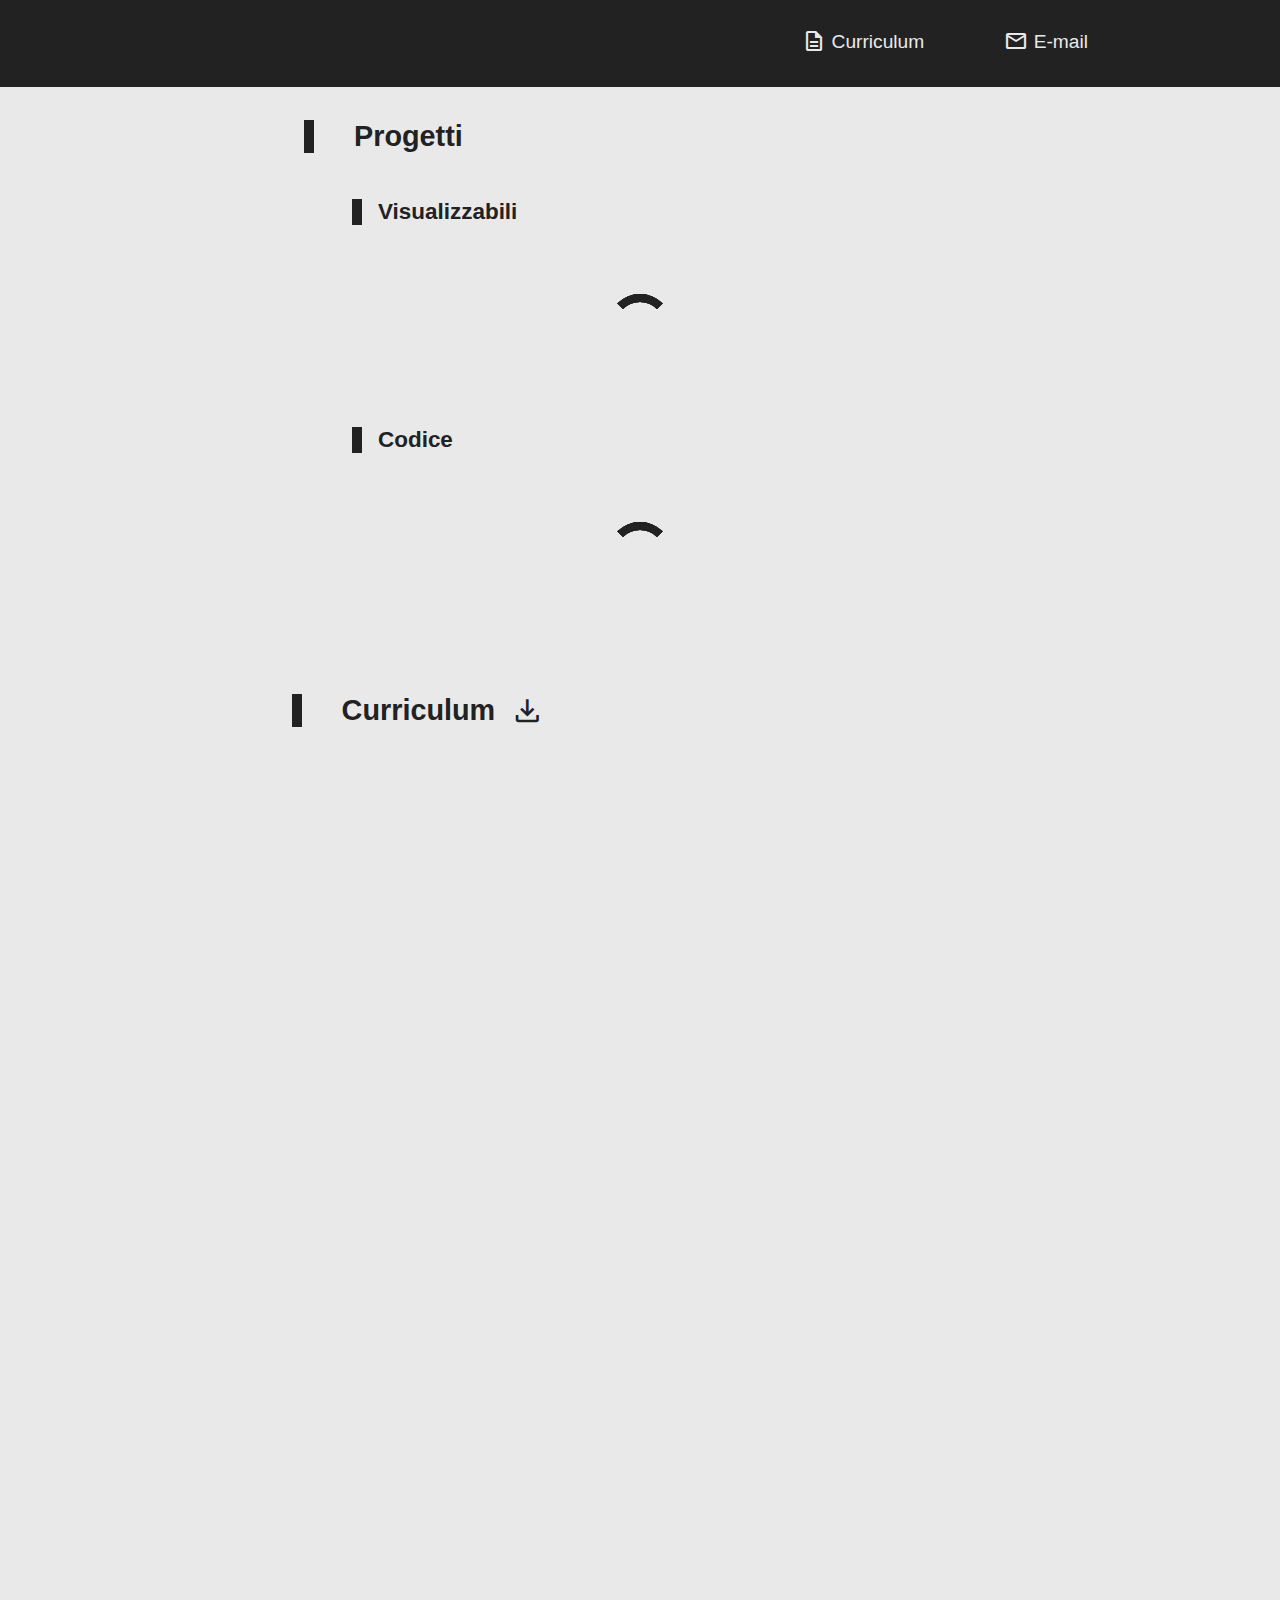
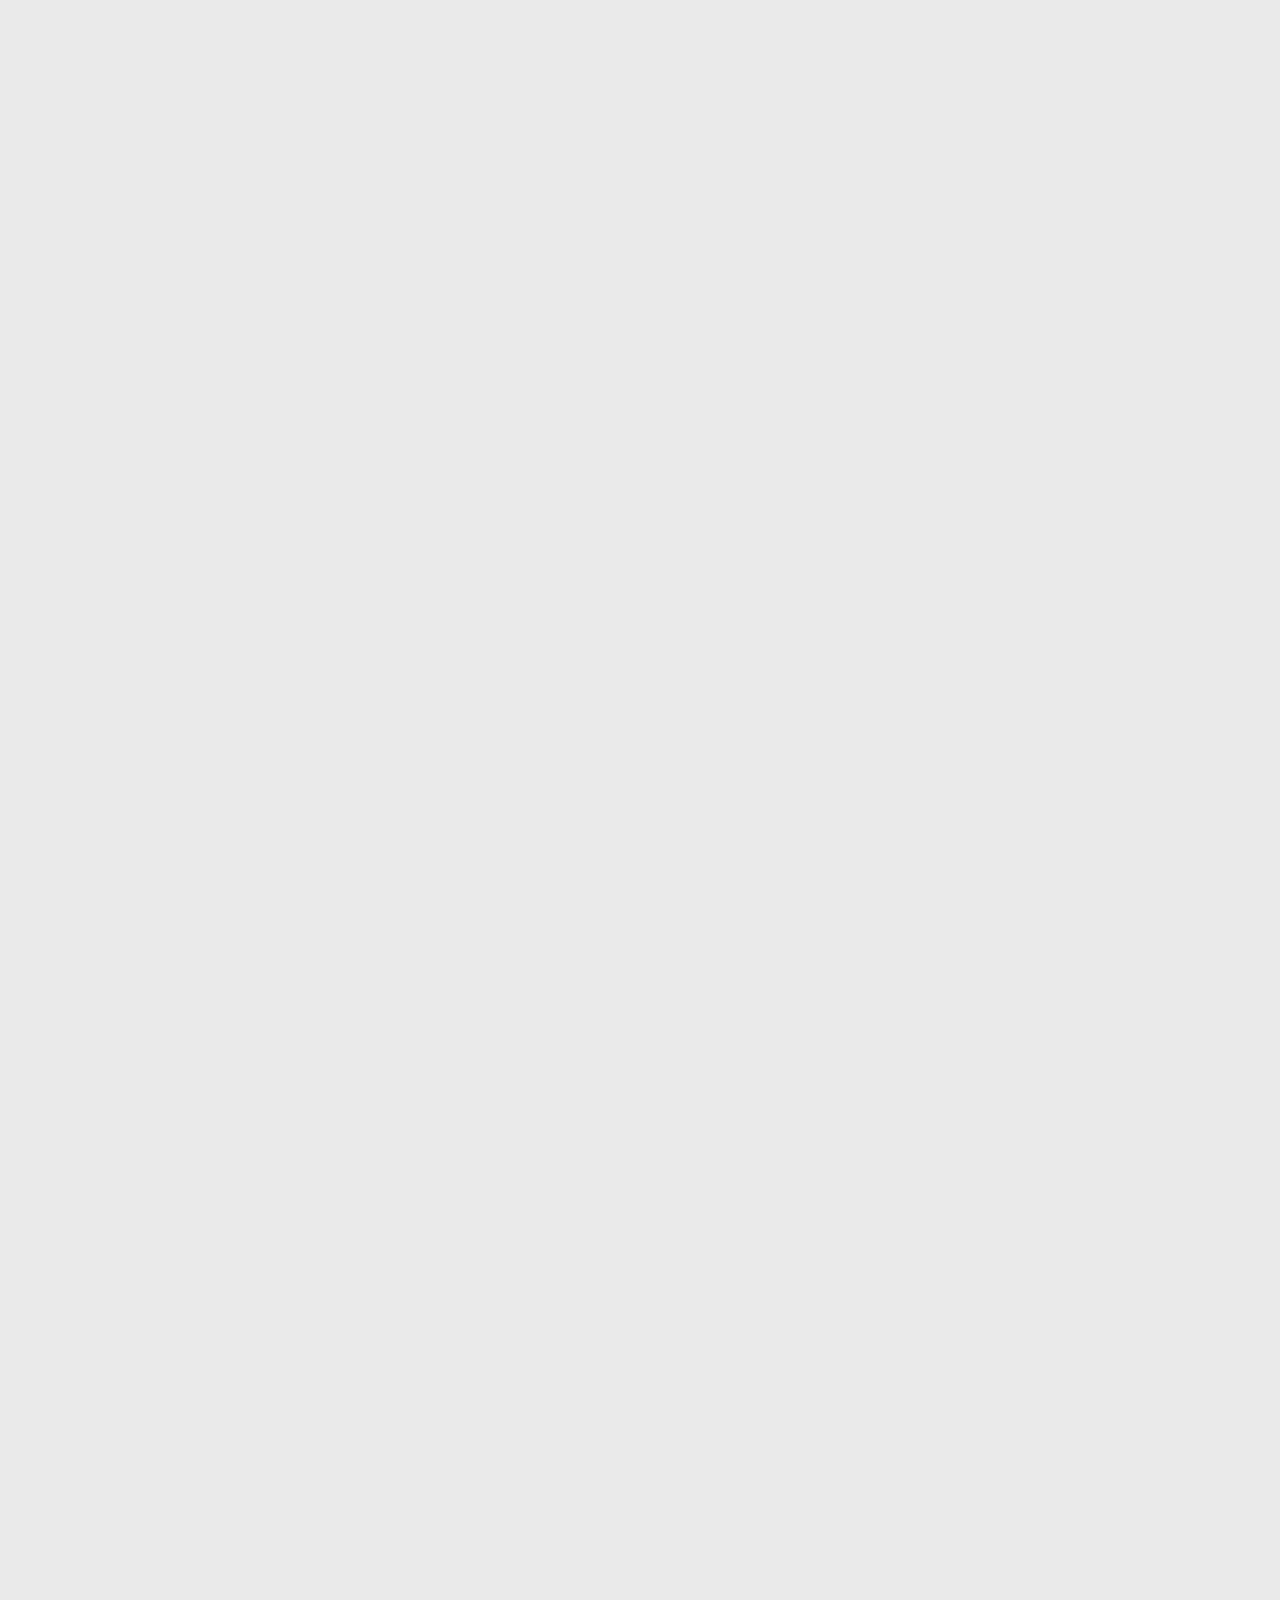
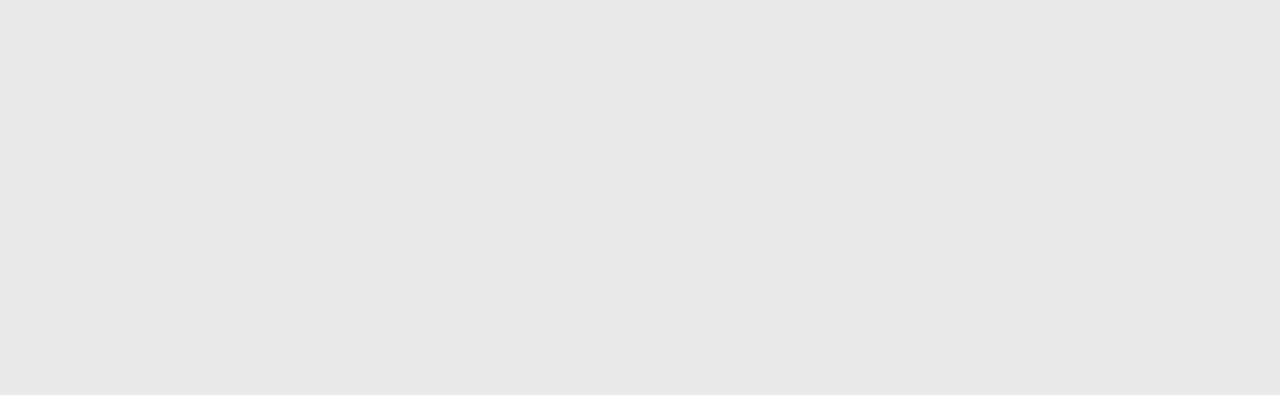
<file: index.html>
<!DOCTYPE html>
<html lang="en">
  <head>
    <meta charset="UTF-8" />
    <meta name="viewport" content="width=device-width, initial-scale=1.0" />
    <title>Francesco Bucci</title>

    <link href="https://fonts.cdnfonts.com/css/apercu-pro" rel="stylesheet" />
    <link rel="stylesheet" href="https://fonts.googleapis.com/css2?family=Material+Symbols+Outlined:opsz,wght,FILL,GRAD@48,400,0,0" />
    <link rel="stylesheet" href="css/loader.css" />
    <link rel="stylesheet" href="css/style.css" />

    <script src="js/repos.js"></script>
    <script src="js/index.js"></script>
    
  </head>
  <body onload="getRepos()">
    <div class="main-container">
      <div class="info-container">
        <a class="curriculum hover-underline-animation" href="#curriculum"><span class="material-symbols-outlined"> description </span><span id="cv"> Curriculum</span> </a>
        <a class="email hover-underline-animation" href="mailto:francesco.bucci99@hotmail.com"> <span class="material-symbols-outlined"> mail </span> <span id="email"> E-mail</span></a>
      </div>
      <div class="projects">
        <h2 class="projects-title"><strong>Progetti</strong></h2>
        <div class="projects-container">
          <div class="viewables">
            <h3 class="viewables-title">Visualizzabili</h3>
            <div class="projects-viewable">
              <!-- Loader -->
              <div class="lds-ring">
                <div></div>
                <div></div>
                <div></div>
                <div></div>
              </div>
              <!-- /Loader -->
            </div>
          </div>
          <div class="code">
            <h3 class="code-title">Codice</h3>
            <div class="projects-code">
              <!-- Loader -->
              <div class="lds-ring">
                <div></div>
                <div></div>
                <div></div>
                <div></div>
              </div>
              <!-- /Loader -->
            </div>
          </div>
        </div>
      </div>
      <div class="pdf-container">
        <h2 id="curriculum" class="pdf-title">
          Curriculum&ensp;
          <a href="files/CV - Francesco Bucci.pdf" download="CV_Francesco_Bucci.pdf">
            <span style="font-size: larger; position: absolute" class="material-symbols-outlined"> download </span>
          </a>
        </h2>
        <iframe src="files/CV - Francesco Bucci.pdf#view=FitH&toolbar=0&navpanes=0" frameborder="0" class="iframe"></iframe>
      </div>
    </div>
    <a href="javascript:scroll(0,0)"><img class="up-icon invisible" src="imgs/up_icon.png" alt="" /></a>
  </body>
</html>
</file>
<file: css/loader.css>
:root {
  --text-color: #222;
}
.lds-ring {
  display: inline-block;
  position: relative;
  width: 80px;
  height: 80px;
}
.lds-ring div {
  box-sizing: border-box;
  display: block;
  position: absolute;
  width: 64px;
  height: 64px;
  margin: 8px;
  border: 8px solid #fff;
  border-radius: 50%;
  animation: lds-ring 1.2s cubic-bezier(0.5, 0, 0.5, 1) infinite;
  border-color: var(--text-color) transparent transparent transparent;
}
.lds-ring div:nth-child(1) {
  animation-delay: -0.45s;
}
.lds-ring div:nth-child(2) {
  animation-delay: -0.3s;
}
.lds-ring div:nth-child(3) {
  animation-delay: -0.15s;
}
@keyframes lds-ring {
  0% {
    transform: rotate(0deg);
  }
  100% {
    transform: rotate(360deg);
  }
}
</file>
<file: css/style.css>
:root {
  --text-color: #222;
  --font: Arial, Helvetica, sans-serif;
  --background-color: #e9e9e9;
  --background-color-light: #f9f9f9;
  --hover-color: #333;
}

/* * {
  border: 1px solid black;
} */
html,
body {
  max-width: 100%;
  overflow-x: hidden;
}

html {
  height: 100%;
  scroll-behavior: smooth;
}

body {
  margin: 0;
  background-color: var(--background-color);
  color: var(--text-color);
  font-size: larger;
  font-family: var(--font);
  display: flex;
  flex-direction: column;
}

a {
  color: var(--text-color);
  text-decoration: none;
  z-index: 1;
}

::selection {
  color: var(--background-color);
  background: var(--hover-color);
}

/* .curriculum {
  position: absolute;
  right: 12.5%;
  top: 1em;
} */

.main-container {
  width: 75%;
  margin: 2em auto 2em auto;
  gap: 2em;
  display: flex;
  flex-direction: column;
}

.info-container {
  background-color: var(--text-color);
  position: absolute;
  top: 0;
  left: 0;
  right: 0;
  max-height: 8em;
  display: flex;
  justify-content: end;
  align-content: center;
  gap: 80px;
  padding: 1.5em;
  /* padding-right: 150px; */
  padding-right: 15%;

  /* margin-left: auto; */

  /* display: block;
  float: right; */
}

.email,
.curriculum {
  color: var(--background-color);
  display: inline-block;
  position: relative;
}

.curriculum > #cv {
  position: relative;
  bottom: 5px;
}

.email > #email {
  position: relative;
  bottom: 5px;
}

.hover-underline-animation::after {
  content: "";
  position: absolute;
  width: 100%;
  transform: scaleX(0);
  height: 2px;
  bottom: 0;
  left: 0;
  background-color: var(--background-color);
  transform-origin: bottom right;
  transition: transform 0.25s ease-out;
}

.hover-underline-animation:hover::after {
  transform: scaleX(1);
  transform-origin: bottom left;
}

/* Progetti */

.projects {
  display: flex;
  flex-direction: column;
  margin-top: 3em;
}

.projects-title {
  position: relative;
  padding-left: 40px;
  border-left: 10px solid var(--text-color);
  /* left: 200px; */
  left: 15%;
}

.viewables-title {
  position: relative;
  /* left: 250px; */
  left: 20%;
  border-left: 10px solid var(--text-color);
  padding-left: 16px;
}

.code-title {
  position: relative;
  /* left: 250px; */
  left: 20%;
  border-left: 10px solid var(--text-color);
  padding-left: 16px;
}

.projects-viewable,
.projects-code {
  display: grid;
  padding: 2em;
  width: 70%;
  margin: auto;
  grid-auto-flow: column;
  justify-items: center;
  align-items: center;
  gap: 2em;
}

.projects-container-item:nth-child(3n + 1) {
  grid-column: 1;
}
.projects-container-item:nth-child(3n + 2) {
  grid-column: 2;
}
.projects-container-item:nth-child(3n + 3) {
  grid-column: 3;
}

.projects-container-item {
  height: inherit;
  min-width: 75%;
  padding: 1em;
  border-radius: 2em;

  border: 2px solid var(--text-color);

  text-justify: auto;
  align-content: center;
  transition: all 0.1s ease;
  text-transform: capitalize;
}

.projects-container-item:hover {
  transform-origin: center;
  transform: scale(1.1);
  background-color: var(--hover-color);
  border: 2px solid var(--background-color);
  color: var(--background-color);
}

.invisible {
  display: none;
}

/* Curriculum */

.pdf-title {
  border-left: 10px solid var(--text-color);
  position: relative;
  left: -70px;
  padding-left: 40px;
  scroll-margin-top: 50px;
}

.pdf-container {
  width: 70%;
  padding-left: 6em;
  margin: auto;
  position: relative;
}

.iframe {
  width: 100%;
  height: 2800px;
}

/* Up icon */

.up-icon {
  position: fixed;
  bottom: 50px;
  right: 70px;
  width: 100px;
  transition: all 0.3s ease;
}

/* Scrollbar */

::-webkit-scrollbar {
  width: 12px;
}

::-webkit-scrollbar-track {
  background: var(--background-color);
}

::-webkit-scrollbar-thumb {
  background: var(--text-color);
  /* background: var(--background-color); */
  border-radius: 2em;
  border: 1px solid var(--background-color);
  /* border: 2px solid var(--text-color); */
}

::-webkit-scrollbar-thumb:hover {
  background: #555;
}


@media screen and (max-width: 900px) {
  body {
    font-size: medium;
  }

  .main-container {
    width: 100%;
  }

  iframe {
    display: none;
  }

  .projects-viewable,
  .projects-code {
    display: grid;
    padding: 2em;
    width: 70%;
    margin: auto;
    grid-template-columns: 1fr;
    justify-items: center;
    align-items: center;
    gap: 2em;
  }

  .projects-container-item:nth-child(3n + 1) {
    grid-column: 1;
  }
  .projects-container-item:nth-child(3n + 2) {
    grid-column: 1;
  }
  .projects-container-item:nth-child(3n + 3) {
    grid-column: 1;
  }

  .up-icon {
    right: 20px;
    bottom: 20px;
    width: 70px;
  }
}
</file>
